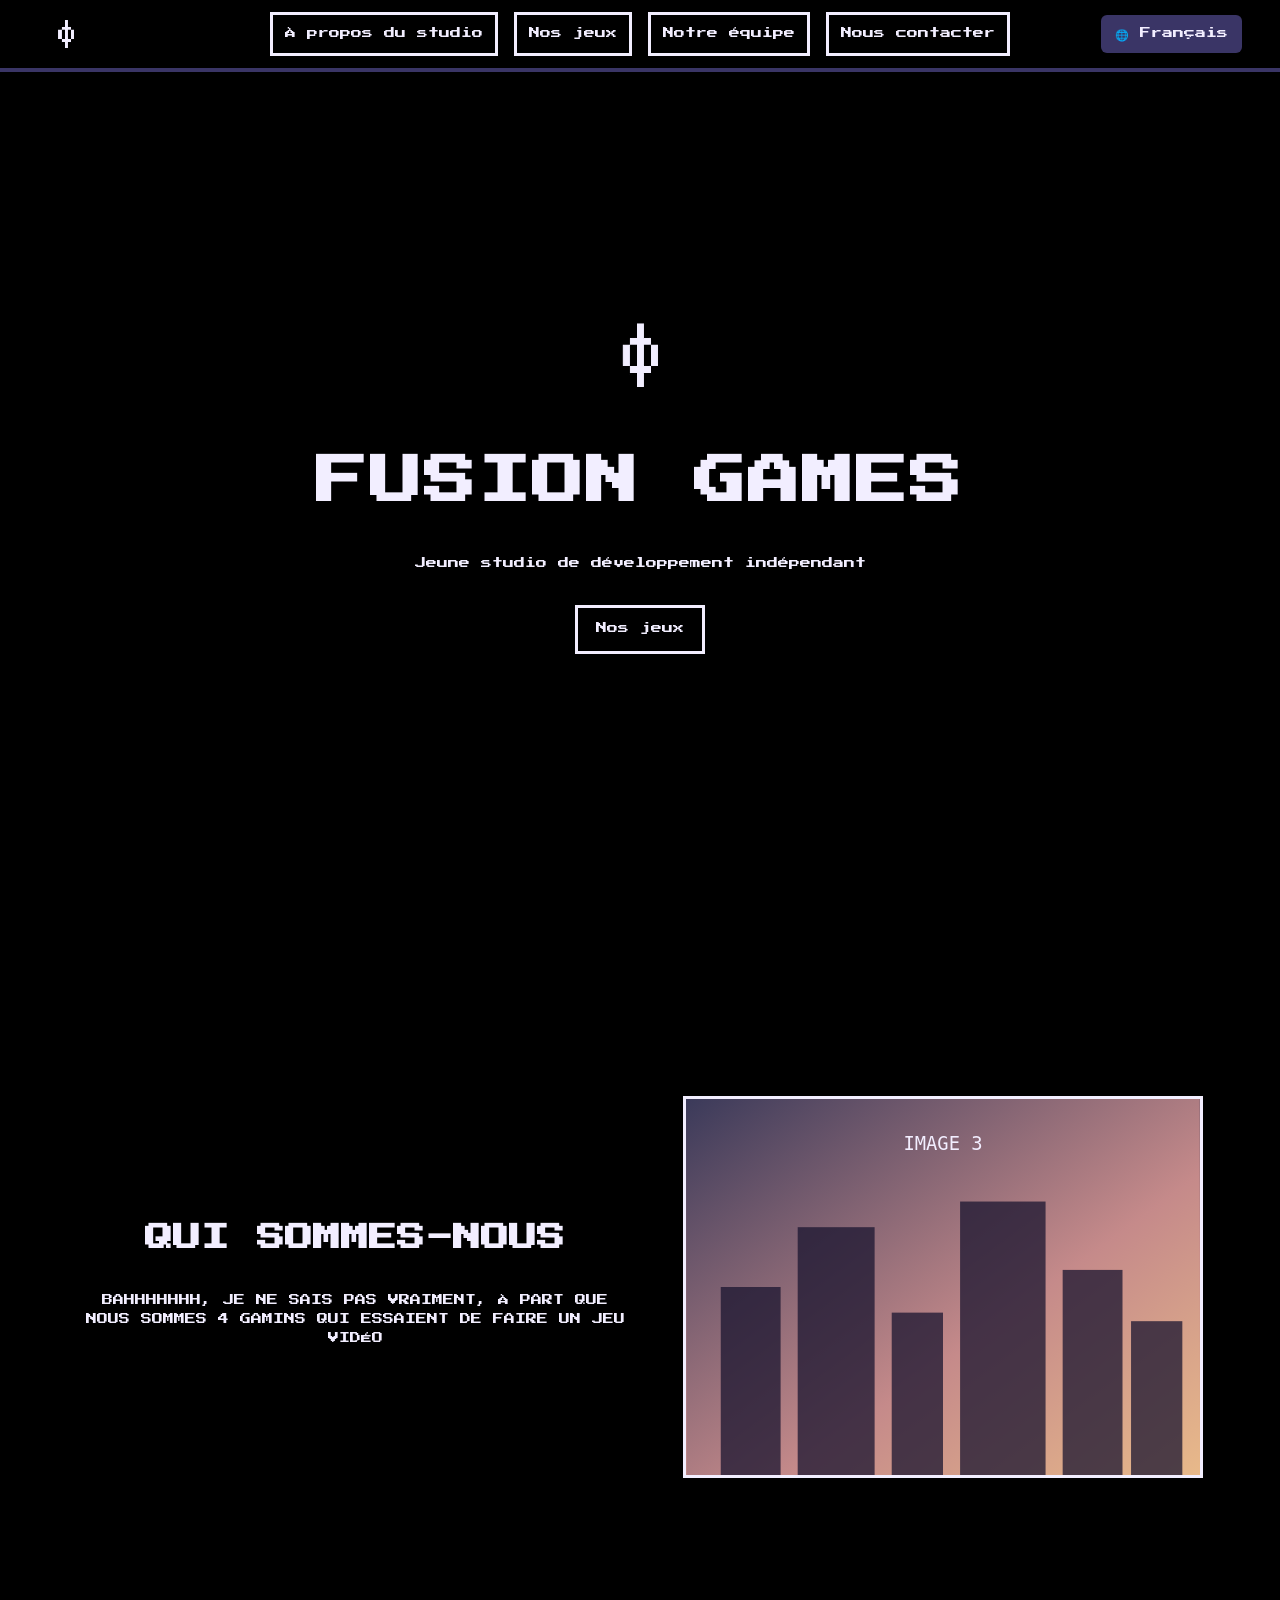
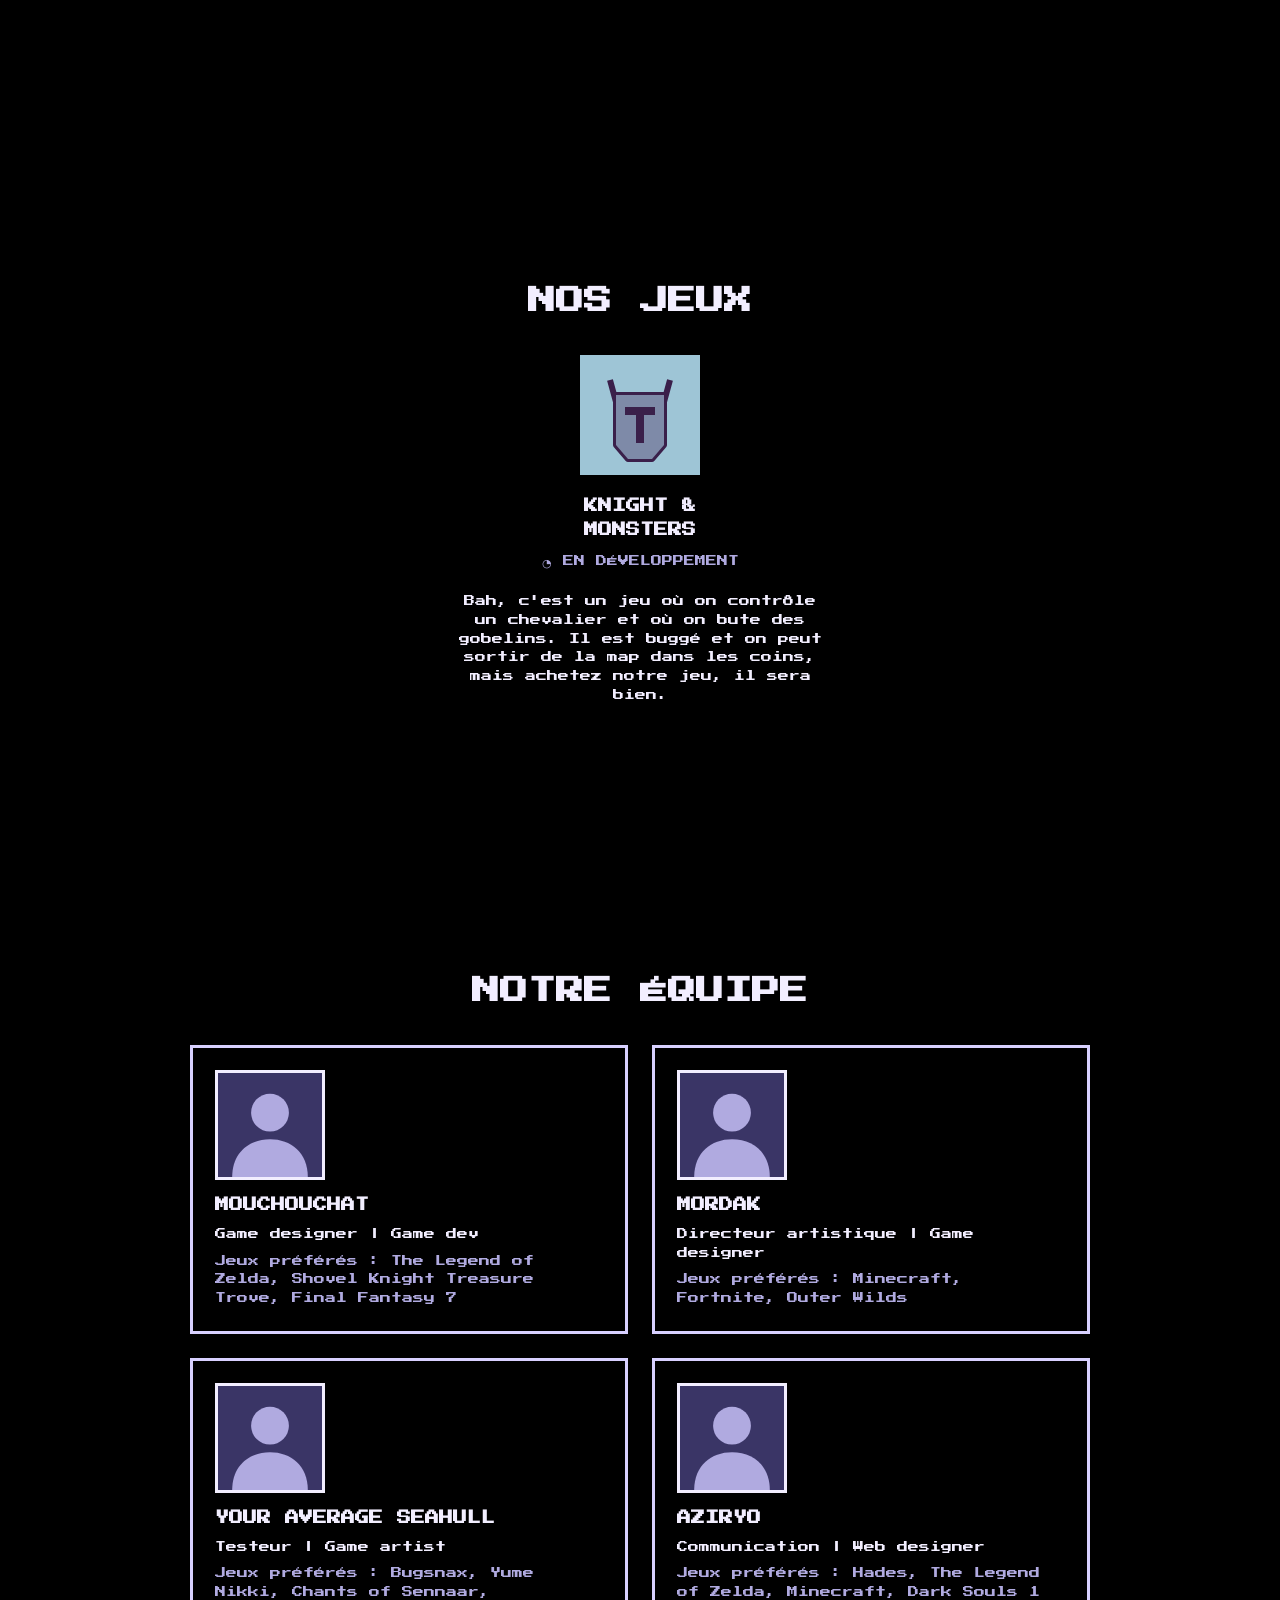
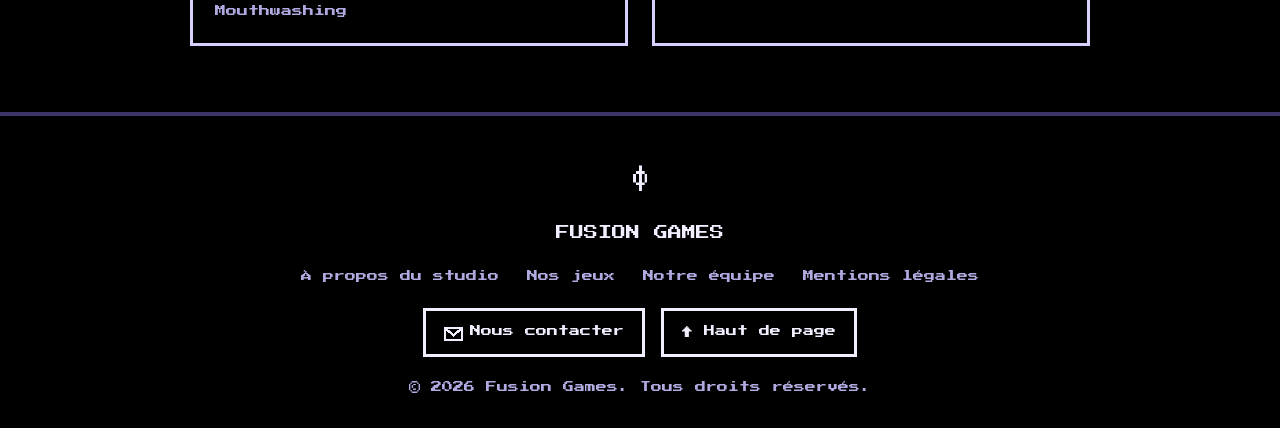
<file: Fusion Games (5).html>
<!DOCTYPE html>
<html lang="fr">
<head>
<meta charset="utf-8">
<meta name="viewport" content="width=device-width, initial-scale=1, viewport-fit=cover">
<title>Fusion Games</title>
<link rel="icon" type="image/png" href="[data-uri]">
<link href="https://fonts.googleapis.com/css2?family=Press+Start+2P&display=swap" rel="stylesheet">
<style>
:root{--t-base:11px;--t-md:14px;--t-lg:clamp(18px,3.5vw,28px);box-sizing:border-box;padding-top:env(safe-area-inset-top,0px);padding-bottom:env(safe-area-inset-bottom,0px);--bg:#000;--fg:#f2eeff;--mute:#7a70d0;--sky:#9ec5d6}
html{scroll-behavior:smooth;scroll-padding-top:90px}
*{box-sizing:inherit}
body{margin:0;background:#000;color:#f2eeff;font-family:"Press Start 2P",monospace;line-height:1.7;image-rendering:pixelated}
header{position:sticky;top:env(safe-area-inset-top,0px);z-index:10;background:#000;border-bottom:4px solid #3a3566;display:grid;grid-template-columns:1fr auto 1fr;align-items:center;gap:16px;padding:10px 3%}
header>.logo{justify-self:start;display:block;line-height:0}
header a.logo{border:0;padding:0}
header a.logo:hover{background:transparent}
#lang{justify-self:end}
header a,#lang,#burger{white-space:nowrap}
header img{height:48px}
header a{color:#f2eeff;text-decoration:none;font-size:var(--t-base);border:3px solid #f2eeff;padding:10px 12px}
header a:hover{text-decoration:none;background:#f2eeff;color:#000}
header a,.btn,#lang{display:inline-block;transition:transform .15s steps(3),box-shadow .15s steps(3),background .15s,color .15s}
header a:hover,.btn:hover,#lang:hover{transform:translate(-3px,-3px);box-shadow:6px 6px 0 #7a70d0}
header a:active,.btn:active,#lang:active{transform:translate(2px,2px);box-shadow:0 0 0 #7a70d0}
@media(prefers-reduced-motion:reduce){header a,.btn,#lang{transition:none}}
#lang{margin-left:auto;background:#3a3566;color:#f2eeff;border:0;border-radius:6px;padding:10px 14px;font:inherit;font-size:var(--t-base);cursor:pointer}
section{min-height:90vh;display:flex;align-items:center;justify-content:center;padding:60px 6%}
.hero{flex-direction:column;text-align:center;gap:18px}
.hero img{height:110px}
h1{font-size:clamp(24px,6vw,52px);margin:10px 0;letter-spacing:2px}
h2{font-size:var(--t-lg);text-align:center;margin:0 0 30px}
.sub{font-size:var(--t-base)}
.btn{display:inline-block;border:3px solid #f2eeff;color:#f2eeff;text-decoration:none;padding:12px 18px;font-size:var(--t-base);margin-top:14px}
.btn:hover{background:#f2eeff;color:#000}
.about{gap:50px;flex-wrap:wrap}
.about .txt{flex:1 1 280px;text-align:center}
.about .txt p{font-size:var(--t-base);text-transform:uppercase}
img.ph{display:block;object-fit:cover}
.ph{background:linear-gradient(160deg,#3b3a5a,#c58a8a 60%,#e8b98a);border:3px solid #f2eeff;display:flex;align-items:center;justify-content:center;color:#f2eeff;font-size:9px;text-align:center}
.about .ph{flex:1 1 320px;max-width:520px;aspect-ratio:3/2.2}
.games{flex-direction:column}
.game{text-align:center;max-width:380px}
.game .ph{width:120px;height:120px;margin:0 auto 20px;background:var(--sky);border:0;color:#3a1f4a;font-size:44px}
.game h3{font-size:var(--t-md);margin:0 0 10px}
.status{color:#b0aae0;font-size:var(--t-base)}
.game p{font-size:var(--t-base);margin-top:22px}
.team{flex-direction:column}
.grid{display:grid;grid-template-columns:repeat(2,1fr);gap:24px;width:100%;max-width:900px}
.card{border:3px solid #d8d0ff;padding:22px;min-height:260px}
.card .ph{width:110px;height:110px;margin-bottom:14px;font-size:8px}
.card h4{margin:0 0 8px;font-size:var(--t-md)}
.role{font-size:var(--t-base);margin:0 0 8px}
.fav{font-size:var(--t-base);color:#b0aae0;margin:0}
@media(max-width:640px){.grid{grid-template-columns:1fr}header{gap:14px}header a{font-size:var(--t-base)}}
nav{display:flex;gap:16px;justify-content:center}
#burger{display:none;background:transparent;color:#f2eeff;border:3px solid #f2eeff;padding:7px 12px;font:inherit;font-size:var(--t-md);cursor:pointer;line-height:1}
@media(max-width:1000px){
header{display:flex;gap:10px;padding:8px 4%}
#lang{margin-left:auto}
header img{height:40px}
#lang{padding:9px 10px}
#burger{display:inline-block;transition:transform .15s steps(3),box-shadow .15s steps(3)}
#burger:active{transform:translate(2px,2px)}
nav{display:none;position:absolute;top:100%;left:0;right:0;background:#000;border-bottom:4px solid #3a3566;flex-direction:column;gap:12px;padding:16px 4%}
nav.open{display:flex}
nav a{display:block;text-align:center;white-space:normal}
}
@media(max-width:420px){#lang{font-size:9px;padding:9px 8px}header img{height:34px}}
footer{border-top:4px solid #3a3566;padding:40px 6% calc(30px + env(safe-area-inset-bottom,0px));display:flex;flex-direction:column;align-items:center;gap:22px;text-align:center;font-size:var(--t-base)}
footer img{height:44px}
footer .brand{font-size:var(--t-md)}
footer .links{display:flex;flex-wrap:wrap;justify-content:center;gap:12px 28px}
footer .links a{color:#b0aae0;text-decoration:none}
footer .links a:hover{color:#f2eeff}
footer .actions{display:flex;flex-wrap:wrap;justify-content:center;gap:16px}
footer .actions .btn{margin-top:0}
footer .copy{color:#b0aae0;margin:0}
button.btn{background:transparent;font:inherit;font-size:var(--t-base);cursor:pointer}
dialog{background:#000;color:#f2eeff;border:3px solid #f2eeff;width:calc(100% - 32px);max-width:480px;padding:24px;font-family:inherit;font-size:var(--t-base)}
dialog::backdrop{background:rgba(0,0,0,.85)}
dialog h2{margin:0 0 18px;font-size:var(--t-md)}
dialog label,#cForm label{display:block;margin:14px 0 6px}
dialog input,dialog textarea,#cForm input,#cForm textarea{width:100%;background:#000;color:#f2eeff;border:3px solid #3a3566;padding:10px;font:inherit;font-size:var(--t-base)}
dialog input:focus,dialog textarea:focus,#cForm input:focus,#cForm textarea:focus{outline:0;border-color:#f2eeff}
dialog textarea,#cForm textarea{min-height:120px;resize:vertical}
dialog .row,#cForm .row{display:flex;gap:14px;flex-wrap:wrap;margin-top:18px}
dialog .row .btn,#cForm .row .btn{margin-top:0}
#cStatus{min-height:1.7em;margin:14px 0 0;color:#b0aae0}
.contact{flex-direction:column}
#cForm{width:100%;max-width:560px}
.hp{position:absolute;left:-9999px;opacity:0}
.mail::before{content:"";display:inline-block;width:1.7em;height:1.3em;margin-right:.7em;vertical-align:-.3em;background:currentColor;-webkit-mask:url("data:image/svg+xml;utf8,%3Csvg xmlns='http://www.w3.org/2000/svg' viewBox='0 0 16 12' shape-rendering='crispEdges'%3E%3Crect x='1' y='1' width='14' height='10' fill='none' stroke='black' stroke-width='2'/%3E%3Cpath d='M2 2l6 5 6-5' fill='none' stroke='black' stroke-width='2'/%3E%3C/svg%3E") center/contain no-repeat;mask:url("data:image/svg+xml;utf8,%3Csvg xmlns='http://www.w3.org/2000/svg' viewBox='0 0 16 12' shape-rendering='crispEdges'%3E%3Crect x='1' y='1' width='14' height='10' fill='none' stroke='black' stroke-width='2'/%3E%3Cpath d='M2 2l6 5 6-5' fill='none' stroke='black' stroke-width='2'/%3E%3C/svg%3E") center/contain no-repeat}
html[lang="fr"] .en,html[lang="en"] .fr{display:none}
#legal{max-width:640px;max-height:85vh;overflow:auto}
#legal h3{font-size:var(--t-base);color:#b0aae0;margin:22px 0 6px}
#legal p{margin:0 0 8px}
</style>
</head>
<body>
<header>
  <a class="logo" href="#top" aria-label="Retour en haut"><img src="[data-uri]" alt="Fusion Games"></a>
  <nav id="nav">
  <a href="#about" data-fr="À propos du studio" data-en="About the studio">À propos du studio</a>
  <a href="#jeux" data-fr="Nos jeux" data-en="Our games">Nos jeux</a>
  <a href="#equipe" data-fr="Notre équipe" data-en="Our team">Notre équipe</a>
  <a href="#contact" data-fr="Nous contacter" data-en="Contact us">Nous contacter</a>
  </nav>
  <button id="lang">🌐 Français</button>
  <button id="burger" aria-label="Menu" aria-expanded="false">☰</button>
</header>

<main id="home">
<section class="hero" id="top">
  <img src="[data-uri]" alt="logo">
  <h1>FUSION GAMES</h1>
  <div class="sub" data-fr="Jeune studio de développement indépendant" data-en="Young independent development studio">Jeune studio de développement indépendant</div>
  <a class="btn" href="#jeux" data-fr="Nos jeux" data-en="Our games">Nos jeux</a>
</section>

<section class="about" id="about">
  <div class="txt">
    <h2 data-fr="QUI SOMMES-NOUS" data-en="WHO ARE WE">QUI SOMMES-NOUS</h2>
    <p data-fr="BAHHHHHHH, JE NE SAIS PAS VRAIMENT, À PART QUE NOUS SOMMES 4 GAMINS QUI ESSAIENT DE FAIRE UN JEU VIDÉO" data-en="UHHHH I DON'T REALLY KNOW EXCEPT THAT WE'RE 4 KIDS TRYING TO MAKE A VIDEO GAME">BAHHHHHHH, JE NE SAIS PAS VRAIMENT, À PART QUE NOUS SOMMES 4 GAMINS QUI ESSAIENT DE FAIRE UN JEU VIDÉO</p>
  </div>
  <img class="ph" src="[data-uri]" alt="Image Qui sommes-nous (à remplacer)">
</section>

<section class="games" id="jeux">
  <h2 data-fr="NOS JEUX" data-en="OUR GAMES">NOS JEUX</h2>
  <div class="game">
    <img class="ph" src="[data-uri]" alt="Icône Knight &amp; Monsters (à remplacer)">
    <h3>KNIGHT &amp;<br>MONSTERS</h3>
    <div class="status" data-fr="◔ EN DÉVELOPPEMENT" data-en="◔ IN DEVELOPMENT">◔ EN DÉVELOPPEMENT</div>
    <p data-fr="Bah, c'est un jeu où on contrôle un chevalier et où on bute des gobelins. Il est buggé et on peut sortir de la map dans les coins, mais achetez notre jeu, il sera bien." data-en="well it's a game where you control a knight and kill goblins, it's buggy and you can leave the map in the corners but buy our game it'll be good">Bah, c'est un jeu où on contrôle un chevalier et où on bute des gobelins. Il est buggé et on peut sortir de la map dans les coins, mais achetez notre jeu, il sera bien.</p>
  </div>
</section>

<section class="team" id="equipe">
  <h2 data-fr="NOTRE ÉQUIPE" data-en="OUR TEAM">NOTRE ÉQUIPE</h2>
  <div class="grid">
    <div class="card"><img class="ph" src="[data-uri]" alt="Portrait (à remplacer)"><h4>MOUCHOUCHAT</h4><p class="role" data-fr="Game designer | Game dev" data-en="Game designer | Game dev">Game designer | Game dev</p><p class="fav" data-fr="Jeux préférés : The Legend of Zelda, Shovel Knight Treasure Trove, Final Fantasy 7" data-en="Favorite games: The Legend of Zelda, Shovel Knight Treasure Trove, Final Fantasy 7">Jeux préférés : The Legend of Zelda, Shovel Knight Treasure Trove, Final Fantasy 7</p></div>
    <div class="card"><img class="ph" src="[data-uri]" alt="Portrait (à remplacer)"><h4>MORDAK</h4><p class="role" data-fr="Directeur artistique | Game designer" data-en="Art director | Game designer">Directeur artistique | Game designer</p><p class="fav" data-fr="Jeux préférés : Minecraft, Fortnite, Outer Wilds" data-en="Favorite games: Minecraft, Fortnite, Outer Wilds">Jeux préférés : Minecraft, Fortnite, Outer Wilds</p></div>
    <div class="card"><img class="ph" src="[data-uri]" alt="Portrait (à remplacer)"><h4>YOUR AVERAGE SEAHULL</h4><p class="role" data-fr="Testeur | Game artist" data-en="Tester | Game artist">Testeur | Game artist</p><p class="fav" data-fr="Jeux préférés : Bugsnax, Yume Nikki, Chants of Sennaar, Mouthwashing" data-en="Favorite games: Bugsnax, Yume Nikki, Chants of Sennaar, Mouthwashing">Jeux préférés : Bugsnax, Yume Nikki, Chants of Sennaar, Mouthwashing</p></div>
    <div class="card"><img class="ph" src="[data-uri]" alt="Portrait (à remplacer)"><h4>AZIRYO</h4><p class="role" data-fr="Communication | Web designer" data-en="Communication | Web designer">Communication | Web designer</p><p class="fav" data-fr="Jeux préférés : Hades, The Legend of Zelda, Minecraft, Dark Souls 1" data-en="Favorite games: Hades, The Legend of Zelda, Minecraft, Dark Souls 1">Jeux préférés : Hades, The Legend of Zelda, Minecraft, Dark Souls 1</p></div>
  </div>
</section>

</main>

<main id="contactPage" hidden>
<section class="contact">
  <form id="cForm">
    <h2 data-fr="NOUS CONTACTER" data-en="CONTACT US">NOUS CONTACTER</h2>
    <input type="hidden" name="access_key" value="17bce832-ff29-4bf9-b03d-443918714ee0">
    <input type="hidden" name="from_name" value="Site Fusion Games">
    <input type="checkbox" name="botcheck" class="hp" tabindex="-1" autocomplete="off">
    <label for="cEmail" data-fr="Email" data-en="Email">Email</label>
    <input id="cEmail" name="email" type="email" required>
    <label for="cSubject" data-fr="Objet" data-en="Subject">Objet</label>
    <input id="cSubject" name="subject" required>
    <label for="cMsg" data-fr="Message" data-en="Message">Message</label>
    <textarea id="cMsg" name="message" required></textarea>
    <p id="cStatus" role="status"></p>
    <div class="row">
      <button class="btn" type="submit" data-fr="Envoyer" data-en="Send">Envoyer</button>
      <a class="btn" href="#top" data-fr="← Retour" data-en="← Back">← Retour</a>
    </div>
  </form>
</section>
</main>

<dialog id="legal">
  <h2 data-fr="MENTIONS LÉGALES" data-en="LEGAL NOTICE">MENTIONS LÉGALES</h2>
  <div class="fr">
    <h3>Éditeur du site</h3><p>Fusion Games, studio indépendant de développement de jeux vidéo. Responsable de publication : Aziryo. Contact : via le formulaire « Nous contacter ».</p>
    <h3>Hébergement</h3><p>Site hébergé par GitHub Pages (GitHub, Inc., 88 Colin P. Kelly Jr. Street, San Francisco, CA 94107, États-Unis).</p>
    <h3>Données personnelles</h3><p>Le formulaire de contact collecte votre e-mail, l'objet et votre message, uniquement pour vous répondre. Ils sont transmis par le service Web3Forms, qui les conserve 30 jours. Ils ne sont ni vendus ni utilisés à d'autres fins. Vous pouvez demander l'accès, la rectification ou la suppression de vos données via le formulaire de contact.</p>
    <h3>Cookies</h3><p>Ce site n'utilise aucun cookie de suivi.</p>
    <h3>Propriété intellectuelle</h3><p>Les contenus du site (textes, logo, images, jeux) sont la propriété de Fusion Games, sauf mention contraire. Les noms de jeux cités appartiennent à leurs ayants droit.</p>
  </div>
  <div class="en">
    <h3>Publisher</h3><p>Fusion Games, independent video game studio. Publication manager: Aziryo. Contact: through the "Contact us" form.</p>
    <h3>Hosting</h3><p>Hosted by GitHub Pages (GitHub, Inc., 88 Colin P. Kelly Jr. Street, San Francisco, CA 94107, USA).</p>
    <h3>Personal data</h3><p>The contact form collects your email, subject and message only to reply to you. They are sent through Web3Forms, which keeps them for 30 days. They are neither sold nor used for any other purpose. You can request access, correction or deletion of your data through the contact form.</p>
    <h3>Cookies</h3><p>This site does not use any tracking cookies.</p>
    <h3>Intellectual property</h3><p>The site's content (texts, logo, images, games) belongs to Fusion Games unless stated otherwise. Game titles mentioned belong to their respective owners.</p>
  </div>
  <div class="row"><button class="btn" type="button" id="lClose" data-fr="Fermer" data-en="Close">Fermer</button></div>
</dialog>

<footer>
  <img src="[data-uri]" alt="Fusion Games">
  <div class="brand">FUSION GAMES</div>
  <div class="links">
    <a href="#about" data-fr="À propos du studio" data-en="About the studio">À propos du studio</a>
    <a href="#jeux" data-fr="Nos jeux" data-en="Our games">Nos jeux</a>
    <a href="#equipe" data-fr="Notre équipe" data-en="Our team">Notre équipe</a>
    <a href="#legal" id="legalLink" data-fr="Mentions légales" data-en="Legal notice">Mentions légales</a>
  </div>
  <div class="actions">
    <a class="btn mail" href="#contact" data-fr="Nous contacter" data-en="Contact us">Nous contacter</a>
    <a class="btn" href="#top" data-fr="↑ Haut de page" data-en="↑ Back to top">↑ Haut de page</a>
  </div>
  <p class="copy" data-fr="© 2026 Fusion Games. Tous droits réservés." data-en="© 2026 Fusion Games. All rights reserved.">© 2026 Fusion Games. Tous droits réservés.</p>
</footer>

<script>
var lang="fr",b=document.getElementById("lang");
b.onclick=function(){
  lang=lang==="fr"?"en":"fr";
  document.documentElement.lang=lang;
  b.textContent="🌐 "+(lang==="fr"?"Français":"English");
  document.querySelectorAll("[data-fr]").forEach(function(e){e.textContent=e.dataset[lang]});
};
var nav=document.getElementById("nav"),bg=document.getElementById("burger");
function setMenu(o){nav.classList.toggle("open",o);bg.textContent=o?"✕":"☰";bg.setAttribute("aria-expanded",o)}
bg.onclick=function(){setMenu(!nav.classList.contains("open"))};
nav.querySelectorAll("a").forEach(function(a){a.onclick=function(){setMenu(false)}});
var cf=document.getElementById("cForm"),cs=document.getElementById("cStatus");
var MSG={fr:{ok:"Message envoyé, merci !",wait:"Envoi en cours...",err:"Envoi impossible. Réessayez plus tard."},en:{ok:"Message sent, thank you!",wait:"Sending...",err:"Could not send. Please try again later."}};
cf.onsubmit=function(e){
  e.preventDefault();
  cs.textContent=MSG[lang].wait;
  var d=Object.fromEntries(new FormData(cf).entries());
  fetch("https://api.web3forms.com/submit",{method:"POST",headers:{"Content-Type":"application/json",Accept:"application/json"},body:JSON.stringify(d)})
   .then(function(r){return r.json()})
   .then(function(j){if(j.success){cs.textContent=MSG[lang].ok;cf.reset()}else{cs.textContent=MSG[lang].err}})
   .catch(function(){cs.textContent=MSG[lang].err});
};
var lg=document.getElementById("legal");
document.getElementById("legalLink").onclick=function(e){e.preventDefault();lg.showModal()};
document.getElementById("lClose").onclick=function(){lg.close()};
lg.addEventListener("click",function(e){if(e.target===lg)lg.close()});
var homeEl=document.getElementById("home"),contactEl=document.getElementById("contactPage");
function route(){
  var c=location.hash==="#contact";
  homeEl.hidden=c;contactEl.hidden=!c;
  var t=!c&&location.hash.length>1?document.querySelector(location.hash):null;
  if(t){t.scrollIntoView()}else{window.scrollTo(0,0)}
}
window.addEventListener("hashchange",route);route();
</script>
</body>
</html>
</file>
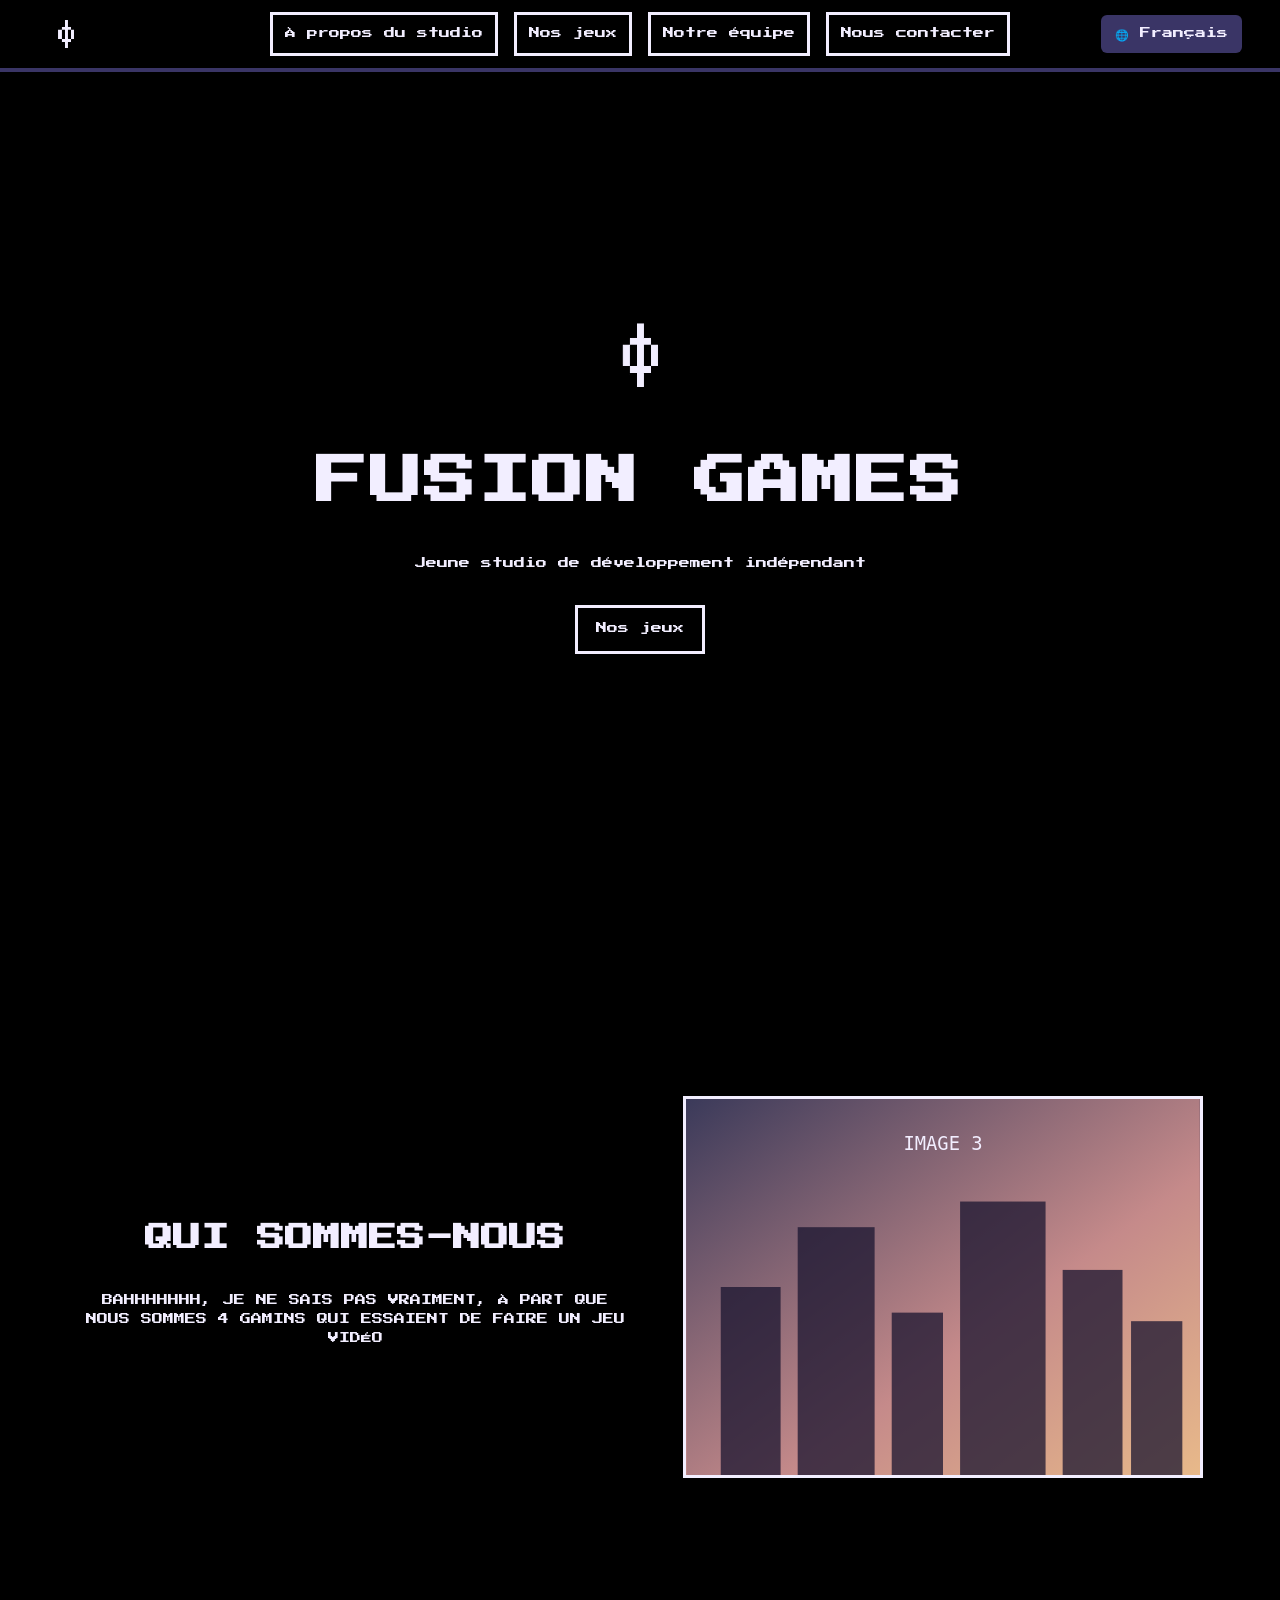
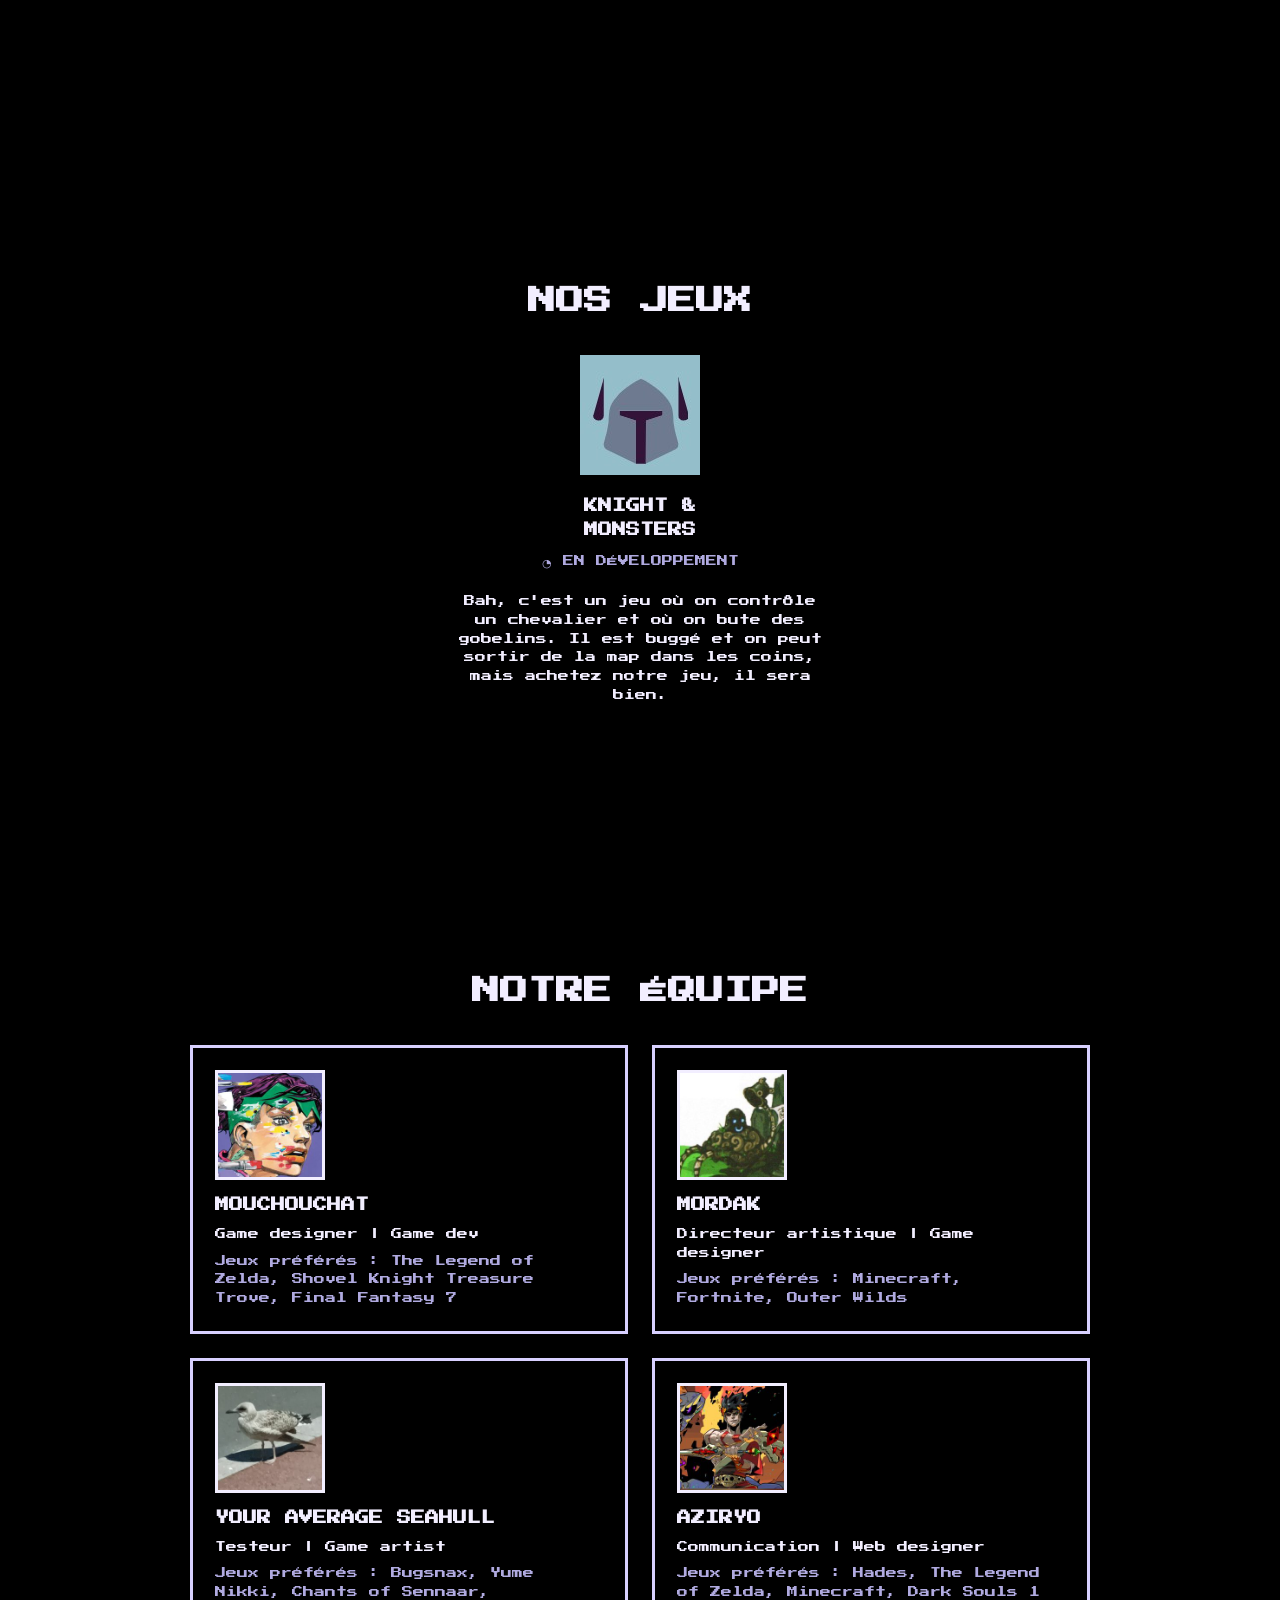
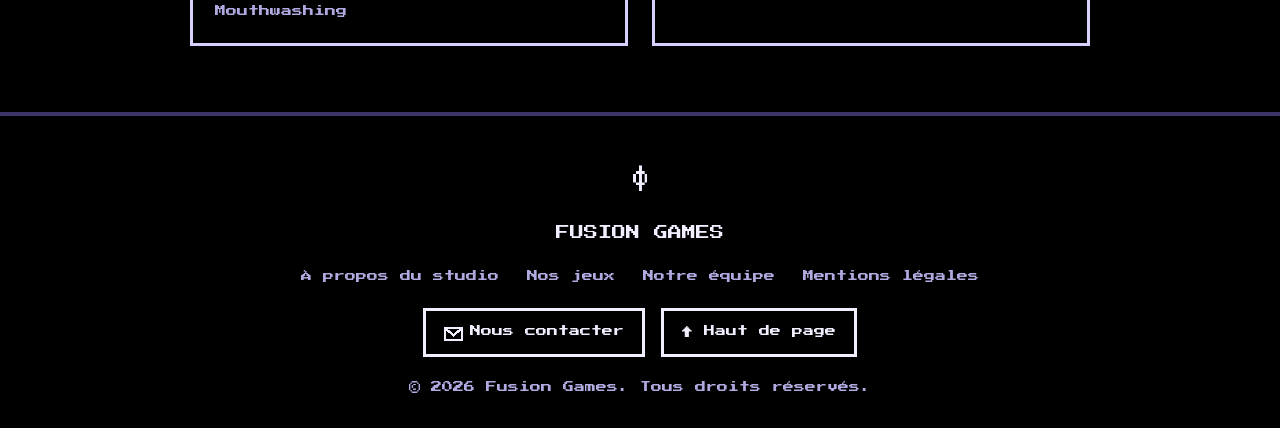
<file: Fusion Games (6).html>
<!DOCTYPE html>
<html lang="fr">
<head>
<meta charset="utf-8">
<meta name="viewport" content="width=device-width, initial-scale=1, viewport-fit=cover">
<title>Fusion Games</title>
<link rel="icon" type="image/png" href="[data-uri]">
<link href="https://fonts.googleapis.com/css2?family=Press+Start+2P&display=swap" rel="stylesheet">
<style>
:root{--t-base:11px;--t-md:14px;--t-lg:clamp(18px,3.5vw,28px);box-sizing:border-box;padding-top:env(safe-area-inset-top,0px);padding-bottom:env(safe-area-inset-bottom,0px);--bg:#000;--fg:#f2eeff;--mute:#7a70d0;--sky:#9ec5d6}
html{scroll-behavior:smooth;scroll-padding-top:90px}
*{box-sizing:inherit}
body{margin:0;background:#000;color:#f2eeff;font-family:"Press Start 2P",monospace;line-height:1.7;image-rendering:pixelated}
header{position:sticky;top:env(safe-area-inset-top,0px);z-index:10;background:#000;border-bottom:4px solid #3a3566;display:grid;grid-template-columns:1fr auto 1fr;align-items:center;gap:16px;padding:10px 3%}
header>.logo{justify-self:start;display:block;line-height:0}
header a.logo{border:0;padding:0}
header a.logo:hover{background:transparent}
#lang{justify-self:end}
header a,#lang,#burger{white-space:nowrap}
header img{height:48px}
header a{color:#f2eeff;text-decoration:none;font-size:var(--t-base);border:3px solid #f2eeff;padding:10px 12px}
header a:hover{text-decoration:none;background:#f2eeff;color:#000}
header a,.btn,#lang{display:inline-block;transition:transform .15s steps(3),box-shadow .15s steps(3),background .15s,color .15s}
header a:hover,.btn:hover,#lang:hover{transform:translate(-3px,-3px);box-shadow:6px 6px 0 #7a70d0}
header a:active,.btn:active,#lang:active{transform:translate(2px,2px);box-shadow:0 0 0 #7a70d0}
@media(prefers-reduced-motion:reduce){header a,.btn,#lang{transition:none}}
#lang{margin-left:auto;background:#3a3566;color:#f2eeff;border:0;border-radius:6px;padding:10px 14px;font:inherit;font-size:var(--t-base);cursor:pointer}
section{min-height:90vh;display:flex;align-items:center;justify-content:center;padding:60px 6%}
.hero{flex-direction:column;text-align:center;gap:18px}
.hero img{height:110px}
h1{font-size:clamp(24px,6vw,52px);margin:10px 0;letter-spacing:2px}
h2{font-size:var(--t-lg);text-align:center;margin:0 0 30px}
.sub{font-size:var(--t-base)}
.btn{display:inline-block;border:3px solid #f2eeff;color:#f2eeff;text-decoration:none;padding:12px 18px;font-size:var(--t-base);margin-top:14px}
.btn:hover{background:#f2eeff;color:#000}
.about{gap:50px;flex-wrap:wrap}
.about .txt{flex:1 1 280px;text-align:center}
.about .txt p{font-size:var(--t-base);text-transform:uppercase}
img.ph{display:block;object-fit:cover;image-rendering:auto}
.game img.ph{image-rendering:pixelated}
.ph{background:linear-gradient(160deg,#3b3a5a,#c58a8a 60%,#e8b98a);border:3px solid #f2eeff;display:flex;align-items:center;justify-content:center;color:#f2eeff;font-size:9px;text-align:center}
.about .ph{flex:1 1 320px;max-width:520px;aspect-ratio:3/2.2}
.games{flex-direction:column}
.game{text-align:center;max-width:380px}
.game .ph{width:120px;height:120px;margin:0 auto 20px;background:var(--sky);border:0;color:#3a1f4a;font-size:44px}
.game h3{font-size:var(--t-md);margin:0 0 10px}
.status{color:#b0aae0;font-size:var(--t-base)}
.game p{font-size:var(--t-base);margin-top:22px}
.team{flex-direction:column}
.grid{display:grid;grid-template-columns:repeat(2,1fr);gap:24px;width:100%;max-width:900px}
.card{border:3px solid #d8d0ff;padding:22px;min-height:260px}
.card .ph{width:110px;height:110px;margin-bottom:14px;font-size:8px}
.card h4{margin:0 0 8px;font-size:var(--t-md)}
.role{font-size:var(--t-base);margin:0 0 8px}
.fav{font-size:var(--t-base);color:#b0aae0;margin:0}
@media(max-width:640px){.grid{grid-template-columns:1fr}header{gap:14px}header a{font-size:var(--t-base)}}
nav{display:flex;gap:16px;justify-content:center}
#burger{display:none;background:transparent;color:#f2eeff;border:3px solid #f2eeff;padding:7px 12px;font:inherit;font-size:var(--t-md);cursor:pointer;line-height:1}
@media(max-width:1000px){
header{display:flex;gap:10px;padding:8px 4%}
#lang{margin-left:auto}
header img{height:40px}
#lang{padding:9px 10px}
#burger{display:inline-block;transition:transform .15s steps(3),box-shadow .15s steps(3)}
#burger:active{transform:translate(2px,2px)}
nav{display:none;position:absolute;top:100%;left:0;right:0;background:#000;border-bottom:4px solid #3a3566;flex-direction:column;gap:12px;padding:16px 4%}
nav.open{display:flex}
nav a{display:block;text-align:center;white-space:normal}
}
@media(max-width:420px){#lang{font-size:9px;padding:9px 8px}header img{height:34px}}
footer{border-top:4px solid #3a3566;padding:40px 6% calc(30px + env(safe-area-inset-bottom,0px));display:flex;flex-direction:column;align-items:center;gap:22px;text-align:center;font-size:var(--t-base)}
footer img{height:44px}
footer .brand{font-size:var(--t-md)}
footer .links{display:flex;flex-wrap:wrap;justify-content:center;gap:12px 28px}
footer .links a{color:#b0aae0;text-decoration:none}
footer .links a:hover{color:#f2eeff}
footer .actions{display:flex;flex-wrap:wrap;justify-content:center;gap:16px}
footer .actions .btn{margin-top:0}
footer .copy{color:#b0aae0;margin:0}
button.btn{background:transparent;font:inherit;font-size:var(--t-base);cursor:pointer}
dialog{background:#000;color:#f2eeff;border:3px solid #f2eeff;width:calc(100% - 32px);max-width:480px;padding:24px;font-family:inherit;font-size:var(--t-base)}
dialog::backdrop{background:rgba(0,0,0,.85)}
dialog h2{margin:0 0 18px;font-size:var(--t-md)}
dialog label,#cForm label{display:block;margin:14px 0 6px}
dialog input,dialog textarea,#cForm input,#cForm textarea{width:100%;background:#000;color:#f2eeff;border:3px solid #3a3566;padding:10px;font:inherit;font-size:var(--t-base)}
dialog input:focus,dialog textarea:focus,#cForm input:focus,#cForm textarea:focus{outline:0;border-color:#f2eeff}
dialog textarea,#cForm textarea{min-height:120px;resize:vertical}
dialog .row,#cForm .row{display:flex;gap:14px;flex-wrap:wrap;margin-top:18px}
dialog .row .btn,#cForm .row .btn{margin-top:0}
#cStatus{min-height:1.7em;margin:14px 0 0;color:#b0aae0}
.contact{flex-direction:column}
#cForm{width:100%;max-width:560px}
.hp{position:absolute;left:-9999px;opacity:0}
.mail::before{content:"";display:inline-block;width:1.7em;height:1.3em;margin-right:.7em;vertical-align:-.3em;background:currentColor;-webkit-mask:url("data:image/svg+xml;utf8,%3Csvg xmlns='http://www.w3.org/2000/svg' viewBox='0 0 16 12' shape-rendering='crispEdges'%3E%3Crect x='1' y='1' width='14' height='10' fill='none' stroke='black' stroke-width='2'/%3E%3Cpath d='M2 2l6 5 6-5' fill='none' stroke='black' stroke-width='2'/%3E%3C/svg%3E") center/contain no-repeat;mask:url("data:image/svg+xml;utf8,%3Csvg xmlns='http://www.w3.org/2000/svg' viewBox='0 0 16 12' shape-rendering='crispEdges'%3E%3Crect x='1' y='1' width='14' height='10' fill='none' stroke='black' stroke-width='2'/%3E%3Cpath d='M2 2l6 5 6-5' fill='none' stroke='black' stroke-width='2'/%3E%3C/svg%3E") center/contain no-repeat}
html[lang="fr"] .en,html[lang="en"] .fr{display:none}
#legal{max-width:640px;max-height:85vh;overflow:auto}
#legal h3{font-size:var(--t-base);color:#b0aae0;margin:22px 0 6px}
#legal p{margin:0 0 8px}
</style>
</head>
<body>
<header>
  <a class="logo" href="#top" aria-label="Retour en haut"><img src="[data-uri]" alt="Fusion Games"></a>
  <nav id="nav">
  <a href="#about" data-fr="À propos du studio" data-en="About the studio">À propos du studio</a>
  <a href="#jeux" data-fr="Nos jeux" data-en="Our games">Nos jeux</a>
  <a href="#equipe" data-fr="Notre équipe" data-en="Our team">Notre équipe</a>
  <a href="#contact" data-fr="Nous contacter" data-en="Contact us">Nous contacter</a>
  </nav>
  <button id="lang">🌐 Français</button>
  <button id="burger" aria-label="Menu" aria-expanded="false">☰</button>
</header>

<main id="home">
<section class="hero" id="top">
  <img src="[data-uri]" alt="logo">
  <h1>FUSION GAMES</h1>
  <div class="sub" data-fr="Jeune studio de développement indépendant" data-en="Young independent development studio">Jeune studio de développement indépendant</div>
  <a class="btn" href="#jeux" data-fr="Nos jeux" data-en="Our games">Nos jeux</a>
</section>

<section class="about" id="about">
  <div class="txt">
    <h2 data-fr="QUI SOMMES-NOUS" data-en="WHO ARE WE">QUI SOMMES-NOUS</h2>
    <p data-fr="BAHHHHHHH, JE NE SAIS PAS VRAIMENT, À PART QUE NOUS SOMMES 4 GAMINS QUI ESSAIENT DE FAIRE UN JEU VIDÉO" data-en="UHHHH I DON'T REALLY KNOW EXCEPT THAT WE'RE 4 KIDS TRYING TO MAKE A VIDEO GAME">BAHHHHHHH, JE NE SAIS PAS VRAIMENT, À PART QUE NOUS SOMMES 4 GAMINS QUI ESSAIENT DE FAIRE UN JEU VIDÉO</p>
  </div>
  <img class="ph" src="[data-uri]" alt="Image Qui sommes-nous (à remplacer)">
</section>

<section class="games" id="jeux">
  <h2 data-fr="NOS JEUX" data-en="OUR GAMES">NOS JEUX</h2>
  <div class="game">
    <img class="ph" src="[data-uri]" alt="Icône de Knight &amp; Monsters">
    <h3>KNIGHT &amp;<br>MONSTERS</h3>
    <div class="status" data-fr="◔ EN DÉVELOPPEMENT" data-en="◔ IN DEVELOPMENT">◔ EN DÉVELOPPEMENT</div>
    <p data-fr="Bah, c'est un jeu où on contrôle un chevalier et où on bute des gobelins. Il est buggé et on peut sortir de la map dans les coins, mais achetez notre jeu, il sera bien." data-en="well it's a game where you control a knight and kill goblins, it's buggy and you can leave the map in the corners but buy our game it'll be good">Bah, c'est un jeu où on contrôle un chevalier et où on bute des gobelins. Il est buggé et on peut sortir de la map dans les coins, mais achetez notre jeu, il sera bien.</p>
  </div>
</section>

<section class="team" id="equipe">
  <h2 data-fr="NOTRE ÉQUIPE" data-en="OUR TEAM">NOTRE ÉQUIPE</h2>
  <div class="grid">
    <div class="card"><img class="ph" src="[data-uri]" alt="Portrait de Mouchouchat"><h4>MOUCHOUCHAT</h4><p class="role" data-fr="Game designer | Game dev" data-en="Game designer | Game dev">Game designer | Game dev</p><p class="fav" data-fr="Jeux préférés : The Legend of Zelda, Shovel Knight Treasure Trove, Final Fantasy 7" data-en="Favorite games: The Legend of Zelda, Shovel Knight Treasure Trove, Final Fantasy 7">Jeux préférés : The Legend of Zelda, Shovel Knight Treasure Trove, Final Fantasy 7</p></div>
    <div class="card"><img class="ph" src="[data-uri]" alt="Portrait de Mordak"><h4>MORDAK</h4><p class="role" data-fr="Directeur artistique | Game designer" data-en="Art director | Game designer">Directeur artistique | Game designer</p><p class="fav" data-fr="Jeux préférés : Minecraft, Fortnite, Outer Wilds" data-en="Favorite games: Minecraft, Fortnite, Outer Wilds">Jeux préférés : Minecraft, Fortnite, Outer Wilds</p></div>
    <div class="card"><img class="ph" src="[data-uri]" alt="Portrait de Your Average Seahull"><h4>YOUR AVERAGE SEAHULL</h4><p class="role" data-fr="Testeur | Game artist" data-en="Tester | Game artist">Testeur | Game artist</p><p class="fav" data-fr="Jeux préférés : Bugsnax, Yume Nikki, Chants of Sennaar, Mouthwashing" data-en="Favorite games: Bugsnax, Yume Nikki, Chants of Sennaar, Mouthwashing">Jeux préférés : Bugsnax, Yume Nikki, Chants of Sennaar, Mouthwashing</p></div>
    <div class="card"><img class="ph" src="[data-uri]" alt="Portrait de Aziryo"><h4>AZIRYO</h4><p class="role" data-fr="Communication | Web designer" data-en="Communication | Web designer">Communication | Web designer</p><p class="fav" data-fr="Jeux préférés : Hades, The Legend of Zelda, Minecraft, Dark Souls 1" data-en="Favorite games: Hades, The Legend of Zelda, Minecraft, Dark Souls 1">Jeux préférés : Hades, The Legend of Zelda, Minecraft, Dark Souls 1</p></div>
  </div>
</section>

</main>

<main id="contactPage" hidden>
<section class="contact">
  <form id="cForm">
    <h2 data-fr="NOUS CONTACTER" data-en="CONTACT US">NOUS CONTACTER</h2>
    <input type="hidden" name="access_key" value="17bce832-ff29-4bf9-b03d-443918714ee0">
    <input type="hidden" name="from_name" value="Site Fusion Games">
    <input type="checkbox" name="botcheck" class="hp" tabindex="-1" autocomplete="off">
    <label for="cEmail" data-fr="Email" data-en="Email">Email</label>
    <input id="cEmail" name="email" type="email" required>
    <label for="cSubject" data-fr="Objet" data-en="Subject">Objet</label>
    <input id="cSubject" name="subject" required>
    <label for="cMsg" data-fr="Message" data-en="Message">Message</label>
    <textarea id="cMsg" name="message" required></textarea>
    <p id="cStatus" role="status"></p>
    <div class="row">
      <button class="btn" type="submit" data-fr="Envoyer" data-en="Send">Envoyer</button>
      <a class="btn" href="#top" data-fr="← Retour" data-en="← Back">← Retour</a>
    </div>
  </form>
</section>
</main>

<dialog id="legal">
  <h2 data-fr="MENTIONS LÉGALES" data-en="LEGAL NOTICE">MENTIONS LÉGALES</h2>
  <div class="fr">
    <h3>Éditeur du site</h3><p>Fusion Games, studio indépendant de développement de jeux vidéo. Responsable de publication : Aziryo. Contact : via le formulaire « Nous contacter ».</p>
    <h3>Hébergement</h3><p>Site hébergé par GitHub Pages (GitHub, Inc., 88 Colin P. Kelly Jr. Street, San Francisco, CA 94107, États-Unis).</p>
    <h3>Données personnelles</h3><p>Le formulaire de contact collecte votre e-mail, l'objet et votre message, uniquement pour vous répondre. Ils sont transmis par le service Web3Forms, qui les conserve 30 jours. Ils ne sont ni vendus ni utilisés à d'autres fins. Vous pouvez demander l'accès, la rectification ou la suppression de vos données via le formulaire de contact.</p>
    <h3>Cookies</h3><p>Ce site n'utilise aucun cookie de suivi.</p>
    <h3>Propriété intellectuelle</h3><p>Les contenus du site (textes, logo, images, jeux) sont la propriété de Fusion Games, sauf mention contraire. Les noms de jeux cités appartiennent à leurs ayants droit.</p>
  </div>
  <div class="en">
    <h3>Publisher</h3><p>Fusion Games, independent video game studio. Publication manager: Aziryo. Contact: through the "Contact us" form.</p>
    <h3>Hosting</h3><p>Hosted by GitHub Pages (GitHub, Inc., 88 Colin P. Kelly Jr. Street, San Francisco, CA 94107, USA).</p>
    <h3>Personal data</h3><p>The contact form collects your email, subject and message only to reply to you. They are sent through Web3Forms, which keeps them for 30 days. They are neither sold nor used for any other purpose. You can request access, correction or deletion of your data through the contact form.</p>
    <h3>Cookies</h3><p>This site does not use any tracking cookies.</p>
    <h3>Intellectual property</h3><p>The site's content (texts, logo, images, games) belongs to Fusion Games unless stated otherwise. Game titles mentioned belong to their respective owners.</p>
  </div>
  <div class="row"><button class="btn" type="button" id="lClose" data-fr="Fermer" data-en="Close">Fermer</button></div>
</dialog>

<footer>
  <img src="[data-uri]" alt="Fusion Games">
  <div class="brand">FUSION GAMES</div>
  <div class="links">
    <a href="#about" data-fr="À propos du studio" data-en="About the studio">À propos du studio</a>
    <a href="#jeux" data-fr="Nos jeux" data-en="Our games">Nos jeux</a>
    <a href="#equipe" data-fr="Notre équipe" data-en="Our team">Notre équipe</a>
    <a href="#legal" id="legalLink" data-fr="Mentions légales" data-en="Legal notice">Mentions légales</a>
  </div>
  <div class="actions">
    <a class="btn mail" href="#contact" data-fr="Nous contacter" data-en="Contact us">Nous contacter</a>
    <a class="btn" href="#top" data-fr="↑ Haut de page" data-en="↑ Back to top">↑ Haut de page</a>
  </div>
  <p class="copy" data-fr="© 2026 Fusion Games. Tous droits réservés." data-en="© 2026 Fusion Games. All rights reserved.">© 2026 Fusion Games. Tous droits réservés.</p>
</footer>

<script>
var lang="fr",b=document.getElementById("lang");
b.onclick=function(){
  lang=lang==="fr"?"en":"fr";
  document.documentElement.lang=lang;
  b.textContent="🌐 "+(lang==="fr"?"Français":"English");
  document.querySelectorAll("[data-fr]").forEach(function(e){e.textContent=e.dataset[lang]});
};
var nav=document.getElementById("nav"),bg=document.getElementById("burger");
function setMenu(o){nav.classList.toggle("open",o);bg.textContent=o?"✕":"☰";bg.setAttribute("aria-expanded",o)}
bg.onclick=function(){setMenu(!nav.classList.contains("open"))};
nav.querySelectorAll("a").forEach(function(a){a.onclick=function(){setMenu(false)}});
var cf=document.getElementById("cForm"),cs=document.getElementById("cStatus");
var MSG={fr:{ok:"Message envoyé, merci !",wait:"Envoi en cours...",err:"Envoi impossible. Réessayez plus tard."},en:{ok:"Message sent, thank you!",wait:"Sending...",err:"Could not send. Please try again later."}};
cf.onsubmit=function(e){
  e.preventDefault();
  cs.textContent=MSG[lang].wait;
  var d=Object.fromEntries(new FormData(cf).entries());
  fetch("https://api.web3forms.com/submit",{method:"POST",headers:{"Content-Type":"application/json",Accept:"application/json"},body:JSON.stringify(d)})
   .then(function(r){return r.json()})
   .then(function(j){if(j.success){cs.textContent=MSG[lang].ok;cf.reset()}else{cs.textContent=MSG[lang].err}})
   .catch(function(){cs.textContent=MSG[lang].err});
};
var lg=document.getElementById("legal");
document.getElementById("legalLink").onclick=function(e){e.preventDefault();lg.showModal()};
document.getElementById("lClose").onclick=function(){lg.close()};
lg.addEventListener("click",function(e){if(e.target===lg)lg.close()});
var homeEl=document.getElementById("home"),contactEl=document.getElementById("contactPage");
function route(){
  var c=location.hash==="#contact";
  homeEl.hidden=c;contactEl.hidden=!c;
  var t=!c&&location.hash.length>1?document.querySelector(location.hash):null;
  if(t){t.scrollIntoView()}else{window.scrollTo(0,0)}
}
window.addEventListener("hashchange",route);route();
</script>
</body>
</html>
</file>
